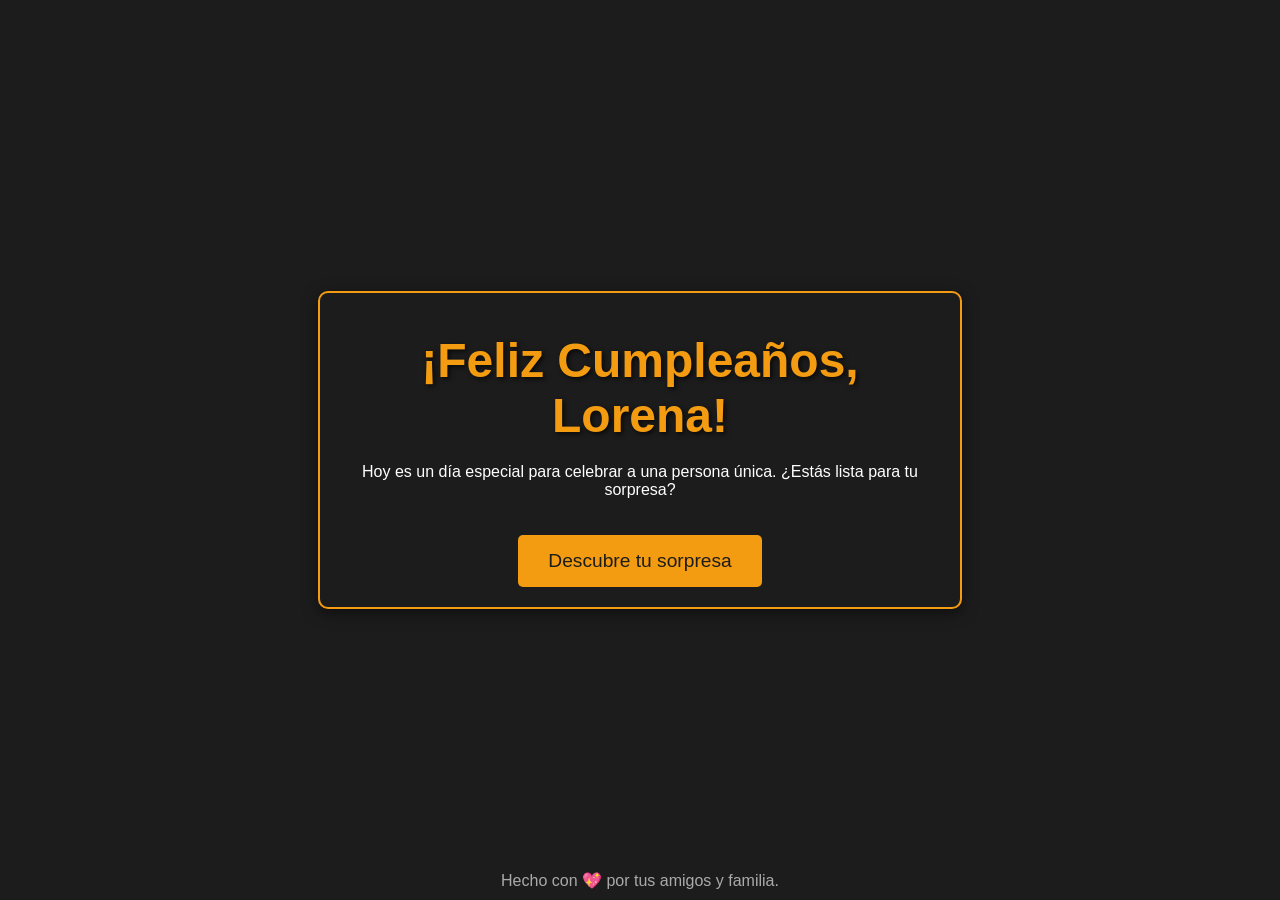
<file: Index.html>
<!DOCTYPE html>
<html lang="en">
<head>
    <meta charset="UTF-8">
    <meta name="viewport" content="width=device-width, initial-scale=1.0">
    <title>¡Feliz Cumpleaños, Lorena!</title>
    <style>
        body {
            margin: 0;
            padding: 0;
            font-family: 'Arial', sans-serif;
            background: #1c1c1c;
            color: #ffffff;
            display: flex;
            flex-direction: column;
            align-items: center;
            justify-content: center;
            height: 100vh;
            overflow: hidden;
        }

        h1 {
            font-size: 3rem;
            color: #f39c12;
            text-shadow: 2px 2px 5px rgba(0, 0, 0, 0.7);
            margin: 20px 0;
            animation: fadeIn 2s ease-in-out;
        }

        .container {
            text-align: center;
            max-width: 600px;
            padding: 20px;
            border: 2px solid #f39c12;
            border-radius: 10px;
            box-shadow: 0 4px 15px rgba(0, 0, 0, 0.5);
            animation: zoomIn 1.5s ease;
        }

        .button {
            margin-top: 20px;
            padding: 15px 30px;
            font-size: 1.2rem;
            background: #f39c12;
            color: #1c1c1c;
            border: none;
            border-radius: 5px;
            cursor: pointer;
            transition: all 0.3s ease;
        }

        .button:hover {
            background: #e67e22;
        }

        .hidden-content {
            display: none;
            margin-top: 20px;
            animation: fadeIn 2s ease-in-out;
        }

        .hidden-content h2 {
            font-size: 2rem;
            color: #f39c12;
        }

        .hidden-content p {
            font-size: 1.2rem;
            line-height: 1.6;
            color: #e0e0e0;
        }

        footer {
            position: absolute;
            bottom: 10px;
            text-align: center;
            font-size: 1rem;
            color: #aaa;
        }

        @keyframes fadeIn {
            from {
                opacity: 0;
            }
            to {
                opacity: 1;
            }
        }

        @keyframes zoomIn {
            from {
                transform: scale(0.8);
                opacity: 0;
            }
            to {
                transform: scale(1);
                opacity: 1;
            }
        }
    </style>
</head>
<body>
    <div class="container">
        <h1>¡Feliz Cumpleaños, Lorena!</h1>
        <p>Hoy es un día especial para celebrar a una persona única. ¿Estás lista para tu sorpresa?</p>
        <button class="button" onclick="showSurprise()">Descubre tu sorpresa</button>
        <div class="hidden-content" id="surprise">
            <h2>🎉 ¡Sorpresa! 🎉</h2>
            <p>Lorena, en este día tan especial queremos recordarte lo increíble que eres. Que este año esté lleno de éxitos, amor y momentos inolvidables. ¡Disfruta cada instante!</p>
            <p>Gracias por llenar nuestras vidas de luz y alegría. ¡Feliz cumpleaños!</p>
        </div>
    </div>

    <footer>
        Hecho con 💖 por tus amigos y familia.
    </footer>

    <script>
        function showSurprise() {
            const surprise = document.getElementById('surprise');
            surprise.style.display = 'block';
        }
    </script>
</body>
</html>
</file>
